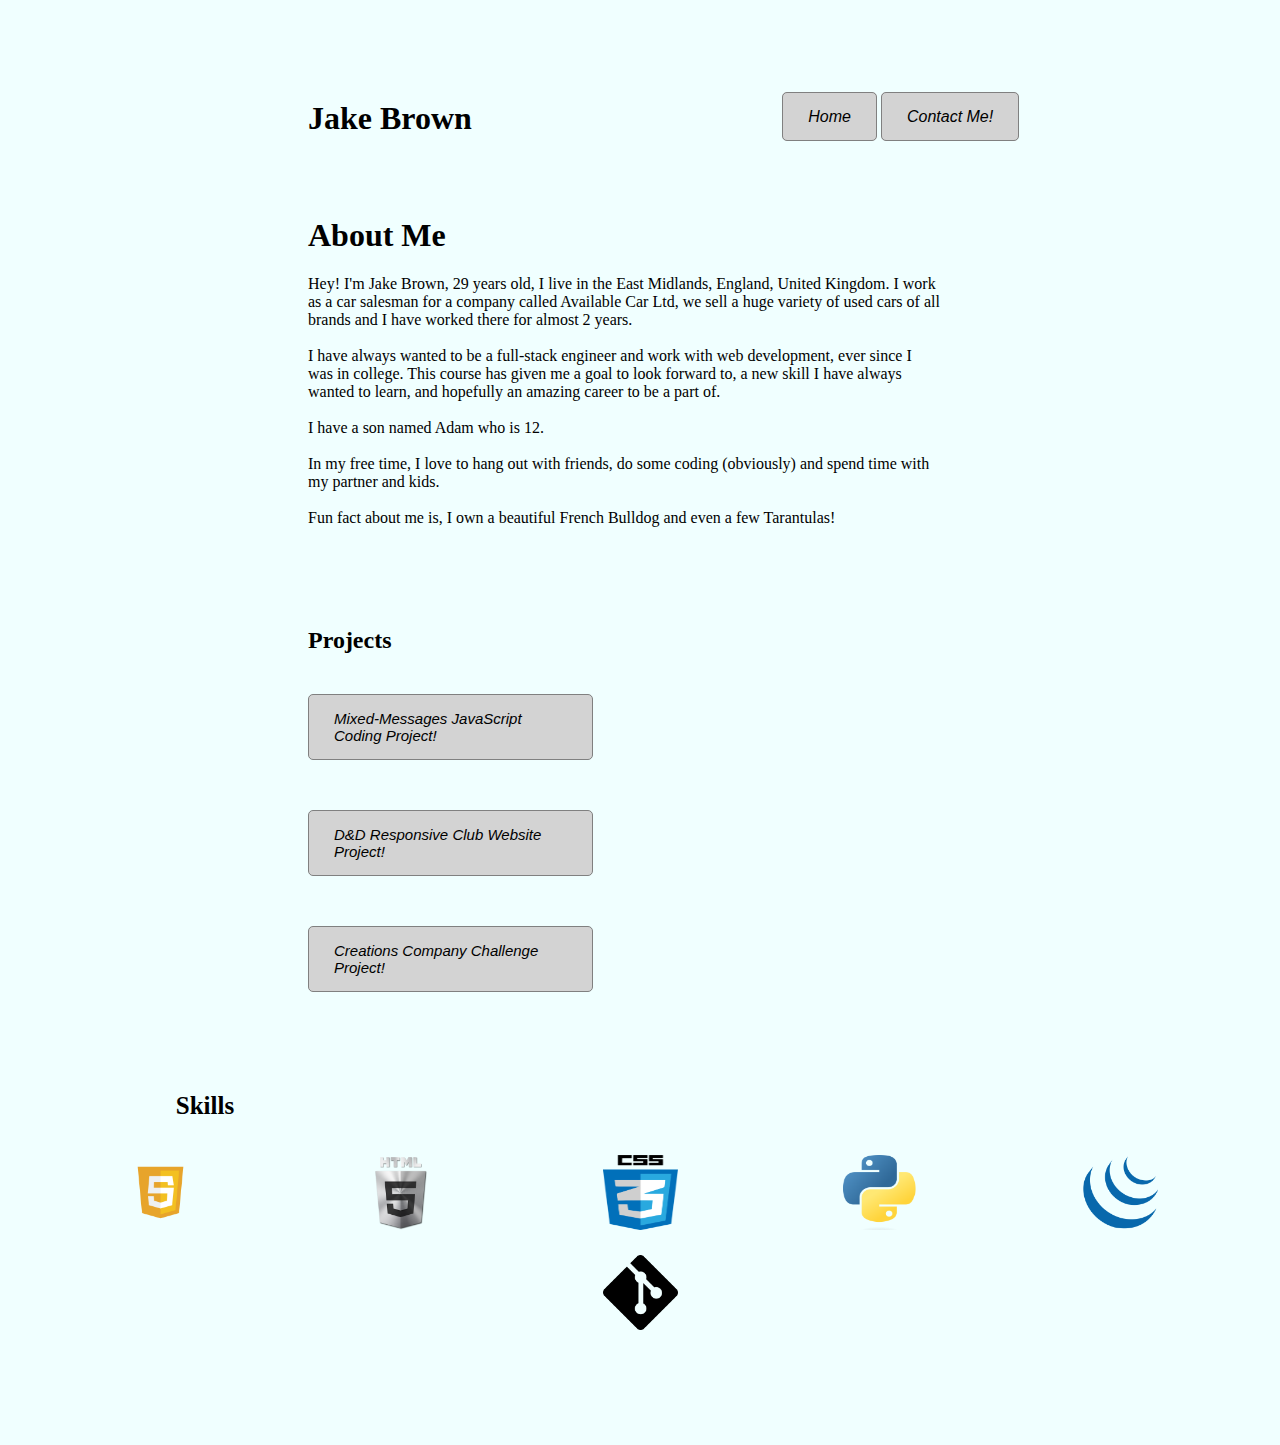
<file: index.html>
<!DOCTYPE html>

<html lang="en">

<head>
    <meta charset="utf-8">
    <meta name="viewport" content="width=device-width, initial-scale=1">
    <title>Home Page</title>
    <link rel="stylesheet" href="style.css">
</head>

<body>
    <header><h1>Jake Brown</h1></header>

    <nav>
        <a href="index.html">Home</a>

        <a href="contact.html">Contact Me!</a>
    </nav>

    <main>
        <section id="about">
            <h1>About Me</h1>

            <p>
            Hey! I'm Jake Brown, 29 years old, I live in the East Midlands, England, United Kingdom.
            I work as a car salesman for a company called Available Car Ltd, we sell a huge variety
            of used cars of all brands and I have worked there for almost 2 years.<br><br>
            I have always wanted to be a full-stack engineer and work with web development,
            ever since I was in college. This course has given me a goal to look forward to,
            a new skill I have always wanted to learn, and hopefully an amazing career to be a part of.<br><br>
            I have a son named Adam who is 12.<br><br>
            In my free time, I love to hang out with friends, do some coding (obviously) and spend time with my partner and kids.<br><br>
            Fun fact about me is, I own a beautiful French Bulldog and even a few Tarantulas!
            </p>
        </section>

 

        <section id="project">
            <h2>Projects</h2>

            <div class="project">
                <ul>
                    <li class="show-image-button" data-image-id="message">Mixed-Messages JavaScript Coding Project!</li>
                    <img id="message" src="resources/images/mixedmessages.png" alt="Picture of a responsive website I created">

                    <li class="show-image-button" data-image-id="club">D&D Responsive Club Website Project!</li>
                    <img id="club" src="resources/images/responsivesite.jpeg" alt="A company website I created">

                    <li class="show-image-button" data-image-id="company">Creations Company Challenge Project!</li>
                    <img id="company" src="resources/images/companysite.jpeg" alt="A JavaScript code I created">
                </ul>
            </div>
        </section>

 

        <div id="skill">
            <h3 id="heading3">Skills</h3>

            <img src="resources/images/jslogo.jpeg" alt="JavaScript Logo">
            <img src="resources/images/html5logo.jpeg" alt="HTML 5 Logo">
            <img src="resources/images/csslogo.jpeg" alt="CSS 3 Logo">
            <img src="resources/images/pythonlogo.jpeg" alt="Python 3 Logo">
            <img src="resources/images/dndlogo.jpeg" alt="Dungeons and Dragons Logo">
            <img src="resources/images/availablecarlogo.jpg" alt="Available Car Ltd Logo">
        </div>
    </main>

    <footer>

    </footer>

    <script src="script.js" defer></script>
</body>
</html>
</file>
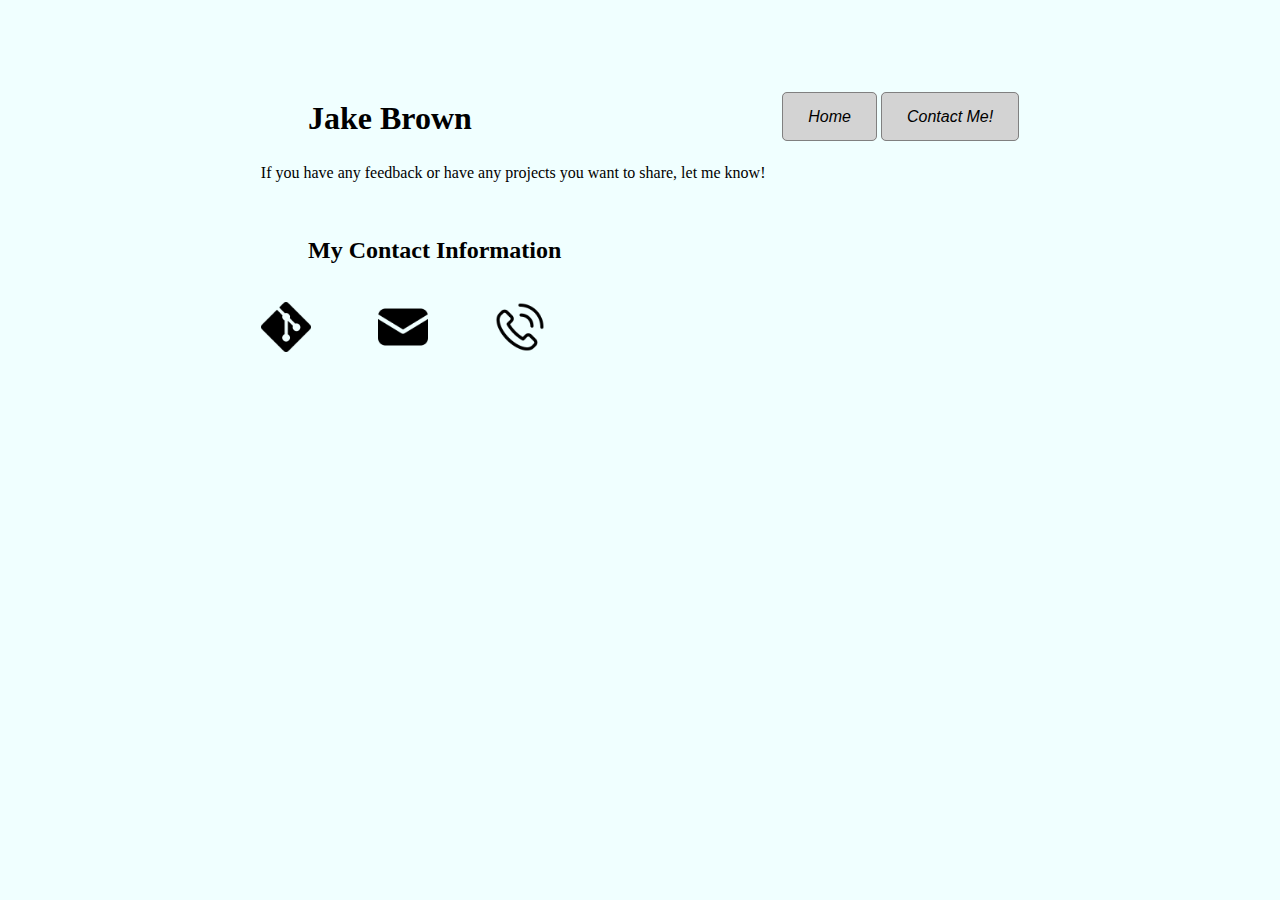
<file: contact.html>
<!DOCTYPE html>
<html lang="en">
    <head>
        <title>Contact Page</title>
        <meta charset="utf-8">
        <link rel="stylesheet" href="style.css">

    </head>

    <body>

        <header><h1>Jake Brown</h1></header>

        <nav>
            <a href="index.html">Home</a>
            <a href="contact.html">Contact Me!</a>
        </nav>

        <h2 id="contacth2">My Contact Information</h2>

        <main>
            <p id="feedback">If you have any feedback or have any projects you want to share, let me know!</p>        
        </main>

        <footer>
            <a href="https://github.com/" target="_blank"><img id="git" src="/resources/images/availablecarlogo.jpg" alt="Git Logo"></a>
            <a href="mailto:jakebrown6666@gmail.com" target="_blank"><img id="email" src="/resources/images/email.jpg" alt="Email Icon"></a>
            <a href="tel:07380666004" target="_blank"><img id="phone" src="/resources/images/phone.jpeg" alt="Telephone Icon"></a>
        </footer>
        
    </body>
</html>
</file>
<file: style.css>
html {
    background-color: #F0FFFF;
    z-index: 1;
}

header {
    margin-left: 300px;
    margin-top: 100px;
}

nav {
    float: right;
    margin-right: 20%;
    margin-top: -50px;
    
}

/* Making the nav elements act like a button */
nav a {
    text-decoration: none;
    color: black;
    /*padding-left: 100px;*/
    font-size: 15px;
    border: 1px solid gray;
    width: 50%;
    border-radius: 5px;
    background-color: lightgray;
    padding: 15px 25px;
    font-size: 16px;
    font-style: oblique;
    font-family: 'Franklin Gothic Medium', 'Arial Narrow', Arial, sans-serif;
}

nav a:hover {
    background-color: darkgray;
    border-width: 0;
}

#about {
    width: 50%;
    margin-left: 300px;
    margin-top: 80px;
}

.project img {
    width: 600px;
    height: 400px;
    display: block;
    margin-top: 25px;
    margin-bottom: 25px;
}

.project {
    margin-left: 260px;
    margin-top: 100px;
    width: 40%;
}

h2 {
    margin-left: 300px;
    margin-top: 100px;
    margin-bottom: -60px;
}

.project li {
    display: block;
    margin-top: 50px;
    font-size: 18px;
    font-style: oblique;
    font-family: 'Franklin Gothic Medium', 'Arial Narrow', Arial, sans-serif;
    color: black;
    /*padding-left: 100px;*/
    font-size: 15px;
    border: 1px solid gray;
    width: 50%;
    border-radius: 5px;
    background-color: lightgray;
    padding: 15px 25px;
}

.project li:hover {
    background-color: darkgray;
    border-width: 0;
}

#skill {
    font-size: 20px;
    text-align: center;
    margin-top: 100px;
}

#skill img {
    width: 75px;
    height: 75px;
    display: inline-flex;
    justify-content: center;
    align-items: center;
    padding: 10px 80px;
}

ul li::marker {
    content: none;
}

.project li:hover {
    cursor: pointer;
}

#project img {
    display: none;
}

#heading3 {
    margin-left: -870px;
    font-size: 25px;
}

#phone {
    margin-top: 100px;
    margin-left: 20%;
}

#phone a {
    text-decoration: none;
    color: black;
}

#feedback {
    margin-left: 20%;
    margin-top: -100px;
}

#git {
    width: 50px;
    height: 50px;
    margin-left: 20%;
    margin-top: 20px;
}

#email {
    width: 50px;
    height: 50px;
    margin-left: 5%;
    margin-top: 20px;
}

#phone {
    width: 50px;
    height: 50px;
    margin-left: 5%;
    margin-top: 20px;
}

footer {
    margin-top: 100px;
}

/*Mobile media queries start*/
@media screen and (min-width: 320px) and (max-width: 480px) {

    html {
        text-align: center;
        width: 100%;
    }

    header {
       text-align: center;
       margin-left: 50px;
       width: 100%;
       margin-bottom: 50px;
    }

    nav {
       text-align: center;
    }

    nav a {
        margin-top: 25px;
        display: block;
    }

    #about {
     text-align: center;
     width: 100%;
     height: 50%;
     margin-left: 50px;
     padding-top: 150px;
    }

    .project {
        text-align: center;
        width: 100%;
        height: 50%;
        margin-left: 100px;
    }

    .project img {
        align-items: center;
        display: block;
        justify-content: center;
        width: 100%;
        height: 100%;
        margin-left: -75px;
    }
 
    h2 {
        text-align: center;
        margin-left: 100px;
    }

    #skill {
        text-align: center;
        margin-left: 100px;
    }

    #contacth2 {
        text-align: center;
        padding-top: 100px;
    }

    #feedback {
        text-align: center;
        padding-top: 120px;
    }

    footer {
        text-align: center;
    }

   #heading3 {
    display: none;
   }

}
/*Mobile media queries end*/

/*Tablet media queries start*/

@media screen and (min-width: 481px) and (max-width: 1080px) {

    html {
        margin-left: -200px;
    }

    #skill {
        text-align: center;
        width: 100%;
        margin-left: 180px;
    }

    #skill img {
        float: left;
        display: inline-block;
        width: 100px;
        height: 100px;
        padding: 20px 20px 50px 20px;
    }

}

/*Tablet media queries end*/
</file>
